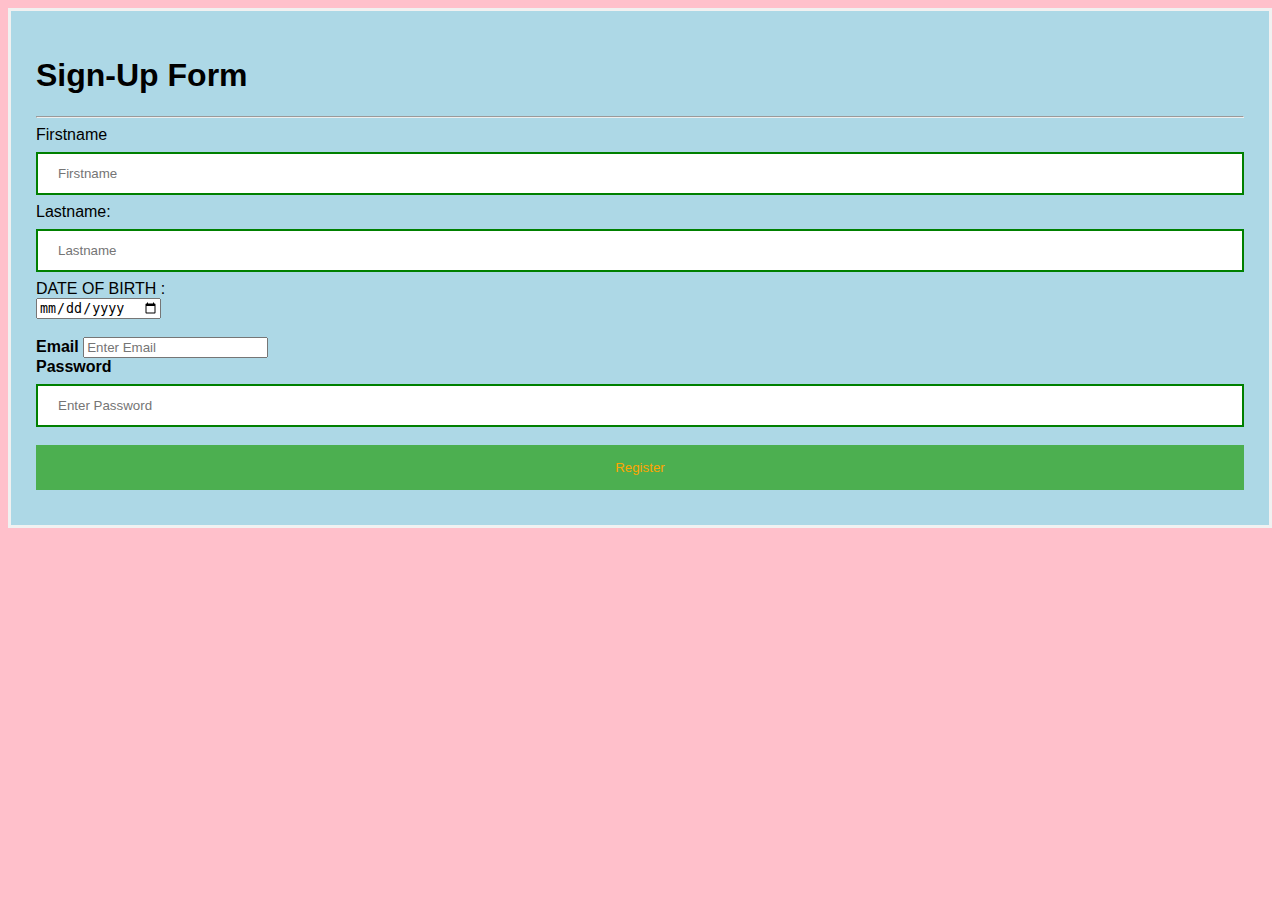
<file: client/form.html>
<!DOCTYPE html>
<html lang="en">
<head>
    <meta charset="UTF-8">
    <meta name="viewport" content="width=device-width, initial-scale=1.0">
    <link rel="stylesheet" href="./form.css">
    <title>Document</title>
</head>
<body>
    
        <form>  
          <div class="container">  
          <centre>  <h1> Sign-Up Form</h1> </centre>  
          <hr>  
          <label> Firstname </label>   
        <input id="firstname" type="text" name="firstname" placeholder= "Firstname" size="15" required />      
        <label> Lastname: </label>    
        <input id="lastname" type="text" name="lastname" placeholder="Lastname" size="15"required />    
      <div>
        <label>
          DATE OF BIRTH : <br>
          <input id="dob" type="date">
        </label> 
      </div>
         <label for="email"> <br><b>Email</b></label>  
         <input id="email" type="email" placeholder="Enter Email" name="email" required>  
         <br>
            <label for="psw"><b>Password</b></label>  
            <input id="password" type="password" placeholder="Enter Password" name="psw" required>  
            <button  id="btn"  type="submit" class="registerbtn">Register</button>          
        </form>  


        </div>
 
        <script src="./form.js"></script>
        
        
        
</body>
</html>
</file>
<file: client/form.css>
Body {  
    font-family: Calibri, Helvetica, sans-serif;  
    background-color: pink;  
  }  
  button {   
         background-color: #4CAF50;   
         width: 100%;  
          color: orange;   
          padding: 15px;   
          margin: 10px 0px;   
          border: none;   
          cursor: pointer;   
           }   
   form {   
          border: 3px solid #f1f1f1;   
      }   
   input[type=text], input[type=password] {   
          width: 100%;   
          margin: 8px 0;  
          padding: 12px 20px;   
          display: inline-block;   
          border: 2px solid green;   
          box-sizing: border-box;   
      }  
   button:hover {   
          opacity: 0.7;   
      }   
    .cancelbtn {   
          width: auto;   
          padding: 10px 18px;  
          margin: 10px 5px;  
      }   
          
       
   .container {   
          padding: 25px;   
          background-color: lightblue;  
      }
</file>
